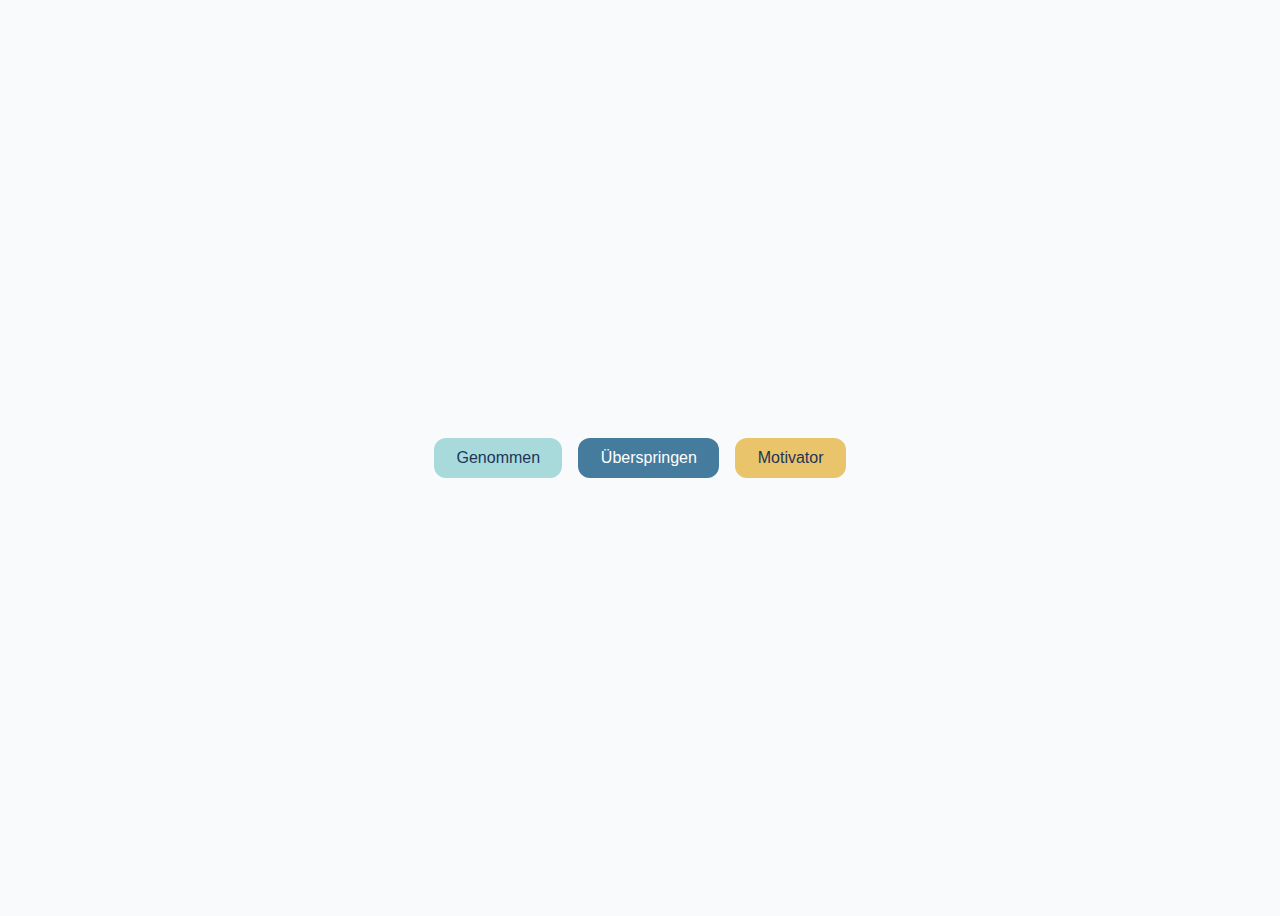
<file: btn-concept/index.html>
<!DOCTYPE html>
<html lang="de">
<head>
  <meta charset="UTF-8">
  <meta name="viewport" content="width=device-width, initial-scale=1.0">
  <title>Button-Vorlage – Calm Care</title>
  <link rel="stylesheet" href="style.css">
</head>
<body>
  <div class="button-demo">
    <button class="btn primary">Genommen</button>
    <button class="btn secondary">Überspringen</button>
    <button class="btn accent">Motivator</button>
  </div>
</body>
</html>
</file>
<file: btn-concept/style.css>
:root {
  --bg: #F9FAFB;
  --primary: #A8DADC;
  --secondary: #457B9D;
  --accent: #E9C46A;
  --text: #1D3557;
}

body {
  background-color: var(--bg);
  font-family: 'Inter', sans-serif;
  color: var(--text);
  display: flex;
  justify-content: center;
  align-items: center;
  height: 100vh;
}

.button-demo {
  display: flex;
  gap: 1rem;
}

.btn {
  padding: 0.7rem 1.4rem;
  border-radius: 12px;
  font-size: 1rem;
  font-weight: 500;
  border: none;
  cursor: pointer;
  transition: all 0.25s ease;
}

/* ---- Button Variationen ---- */

.btn.primary {
  background-color: var(--primary);
  color: var(--text);
}

.btn.primary:hover {
  background-color: var(--secondary);
  color: #fff;
}

.btn.secondary {
  background-color: var(--secondary);
  color: #fff;
}

.btn.secondary:hover {
  background-color: var(--primary);
  color: var(--text);
}

.btn.accent {
  background-color: var(--accent);
  color: var(--text);
}

.btn.accent:hover {
  filter: brightness(0.9);
}
</file>
